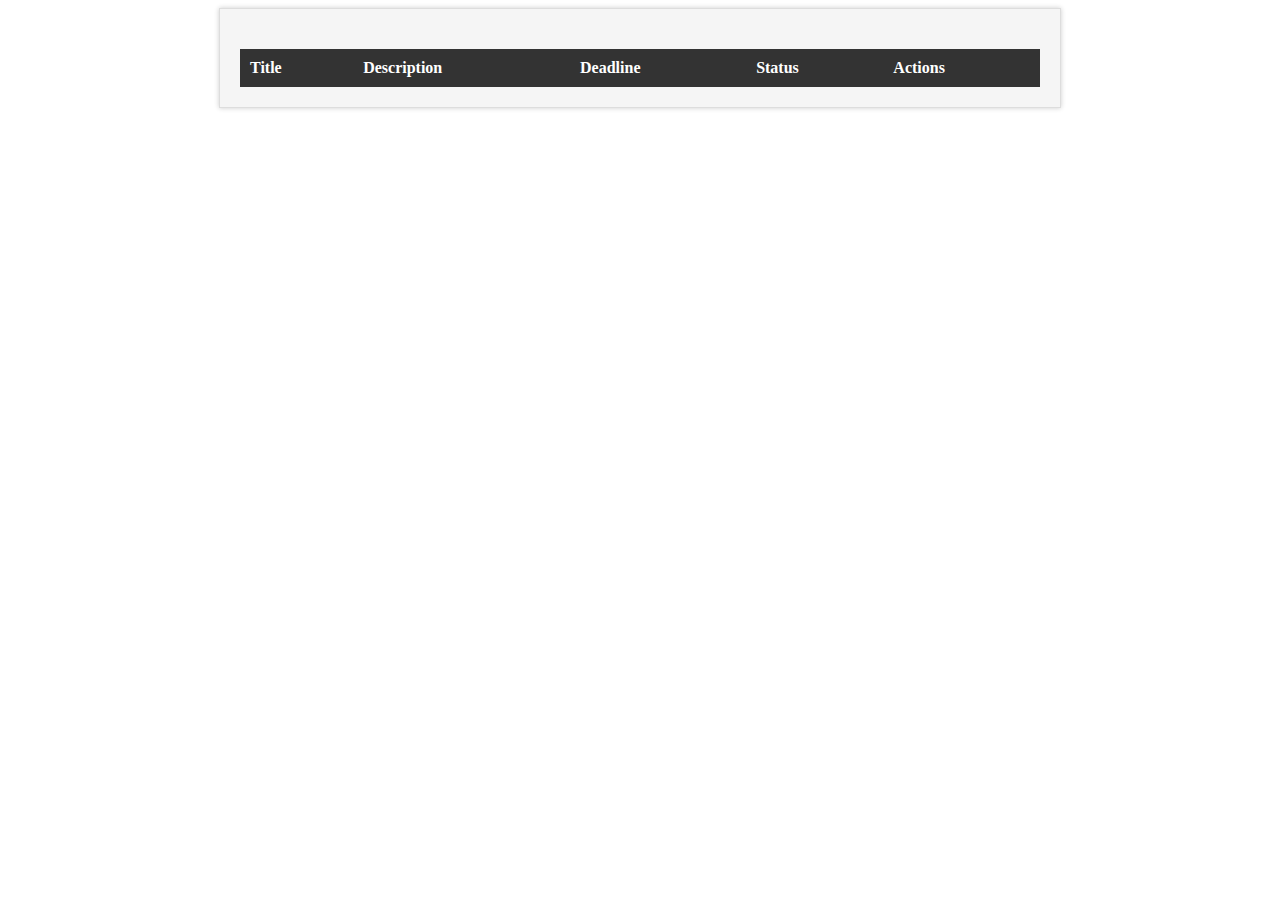
<file: TaskManagerFront/index.html>
<!DOCTYPE html>
<html lang="pl">
<head>
    <meta charset="UTF-8">
    <meta content="width=device-width, initial-scale=1.0" name="viewport">
    <title>TaskManager</title>
    <link href="style.css" rel="stylesheet" type="text/css">
    <script crossorigin="anonymous"
            integrity="sha256-/JqT3SQfawRcv/BIHPThkBvs0OEvtFFmqPF/lYI/Cxo="
            src="https://code.jquery.com/jquery-3.7.1.min.js"></script>
    <script src="./task-list.js" type="text/javascript"></script>
    <script src="./task-service.js" type="text/javascript"></script>
</head>
<body>
<div id="header"></div>
<div class="content">
    <table id="task-table">
        <thead>
        <tr>
            <th>Title</th>
            <th>Description</th>
            <th id="deadline-col">Deadline</th>
            <th id="status-col">Status</th>
            <th>Actions</th>
        </tr>
        </thead>
        <tbody id="table-body"></tbody>
    </table>
</div>
<div id="footer"></div>
</body>
</html>
</file>
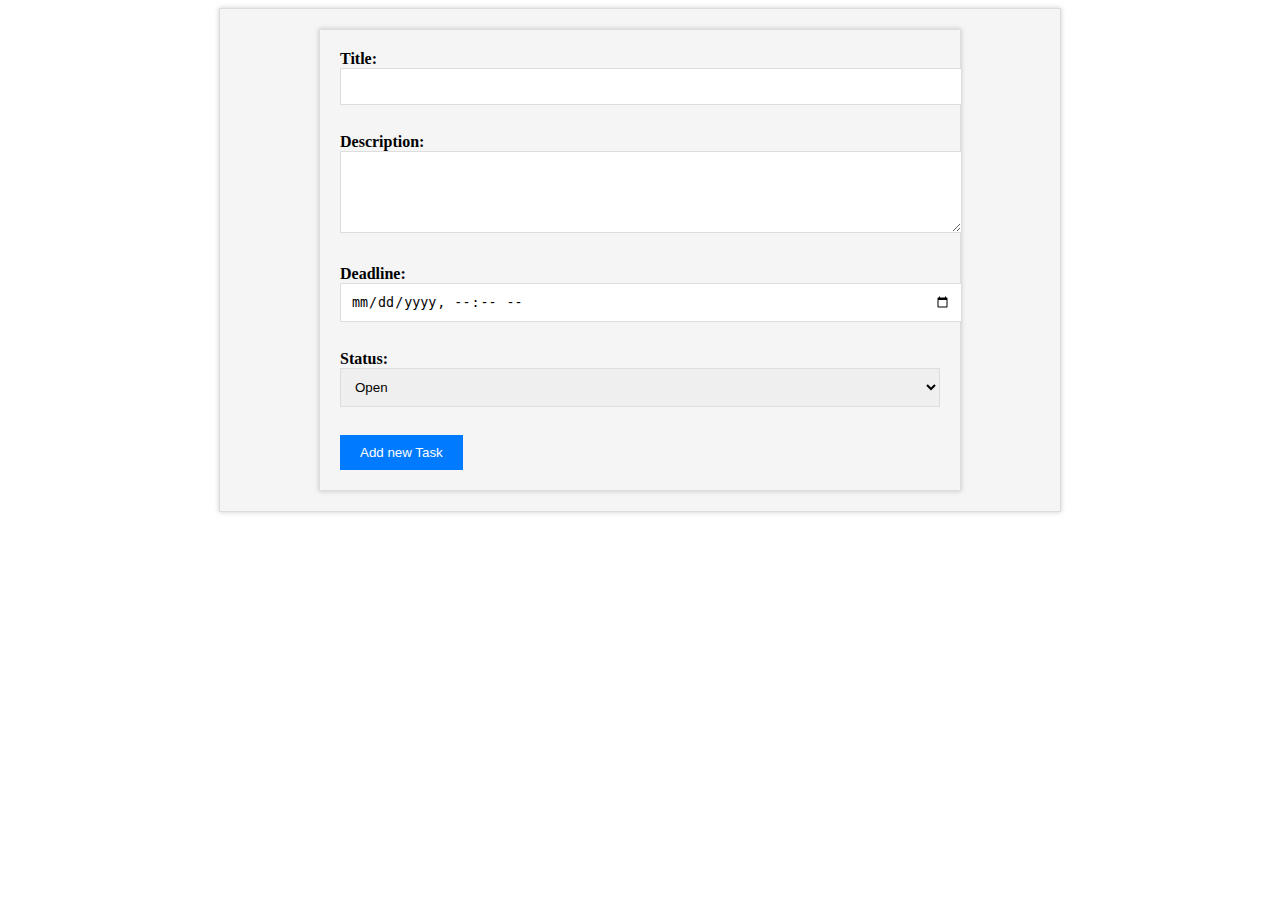
<file: TaskManagerFront/task-details.html>
<!DOCTYPE html>
<html lang="pl">
<head>
    <meta charset="UTF-8">
    <meta content="width=device-width, initial-scale=1.0" name="viewport">
    <title>TaskManager</title>
    <link href="style.css" rel="stylesheet" type="text/css">
    <script crossorigin="anonymous"
            integrity="sha256-/JqT3SQfawRcv/BIHPThkBvs0OEvtFFmqPF/lYI/Cxo="
            src="https://code.jquery.com/jquery-3.7.1.min.js"></script>
    <script src="./task-details.js" type="text/javascript"></script>
    <script src="./task-service.js" type="text/javascript"></script>
</head>
<body>
<div id="header"></div>
<div class="content">
    <form method="post">
        <label for="title">Title:</label>
        <input id="title" name="title" type="text"><br><br>

        <label for="description">Description:</label><br>
        <textarea cols="50" id="description" name="description" rows="4"></textarea><br><br>

        <label for="deadline">Deadline:</label>
        <input id="deadline" name="deadline" type="datetime-local"><br><br>

        <label for="status">Status:</label>
        <select id="status" name="status" required>
            <option value="OPEN">Open</option>
            <option value="IN_PROGRESS">In progress</option>
            <option value="FINISHED">Finished</option>
        </select><br><br>

        <input type="submit" value="Add new Task">
    </form>
</div>
<div id="footer"></div>
</body>
</html>
</file>
<file: TaskManagerFront/style.css>
.content {
    max-width: 800px;
    max-height: 600px;
    overflow-y: auto;
    margin: 0 auto;
    padding: 20px;
    background-color: #f5f5f5;
    border: 1px solid #ddd;
    box-shadow: 0 0 5px rgba(0, 0, 0, 0.2);
}

#task-table {
    width: 100%;
    border-collapse: collapse;
    margin-top: 20px;
}

#task-table th {
    background-color: #333;
    color: #fff;
    text-align: left;
    padding: 10px;
}

#task-table td {
    border: 1px solid #ddd;
    padding: 10px;
}

#task-table thead {
    background-color: #333;
    color: #fff;
}

#task-table tbody {
    background-color: #fff;
}

#task-table button {
    background-color: #007bff;
    color: #fff;
    padding: 5px 10px;
    border: none;
    cursor: pointer;
    margin-right: 5px;
}

#task-table button:hover {
    background-color: #0056b3;
}

form {
    max-width: 600px;
    margin: 0 auto;
    padding: 20px;
    background-color: #f5f5f5;
    border: 1px solid #ddd;
    box-shadow: 0 0 5px rgba(0, 0, 0, 0.2);
}

label {
    font-weight: bold;
}

input[type="text"], textarea {
    width: 100%;
    padding: 10px;
    margin-bottom: 10px;
    border: 1px solid #ddd;
}

input[type="datetime-local"] {
    width: 100%;
    padding: 10px;
    margin-bottom: 10px;
    border: 1px solid #ddd;
}

select {
    width: 100%;
    padding: 10px;
    margin-bottom: 10px;
    border: 1px solid #ddd;
}

input[type="submit"] {
    background-color: #007bff;
    color: #fff;
    padding: 10px 20px;
    border: none;
    cursor: pointer;
}

input[type="submit"]:hover {
    background-color: #0056b3;
}
</file>
